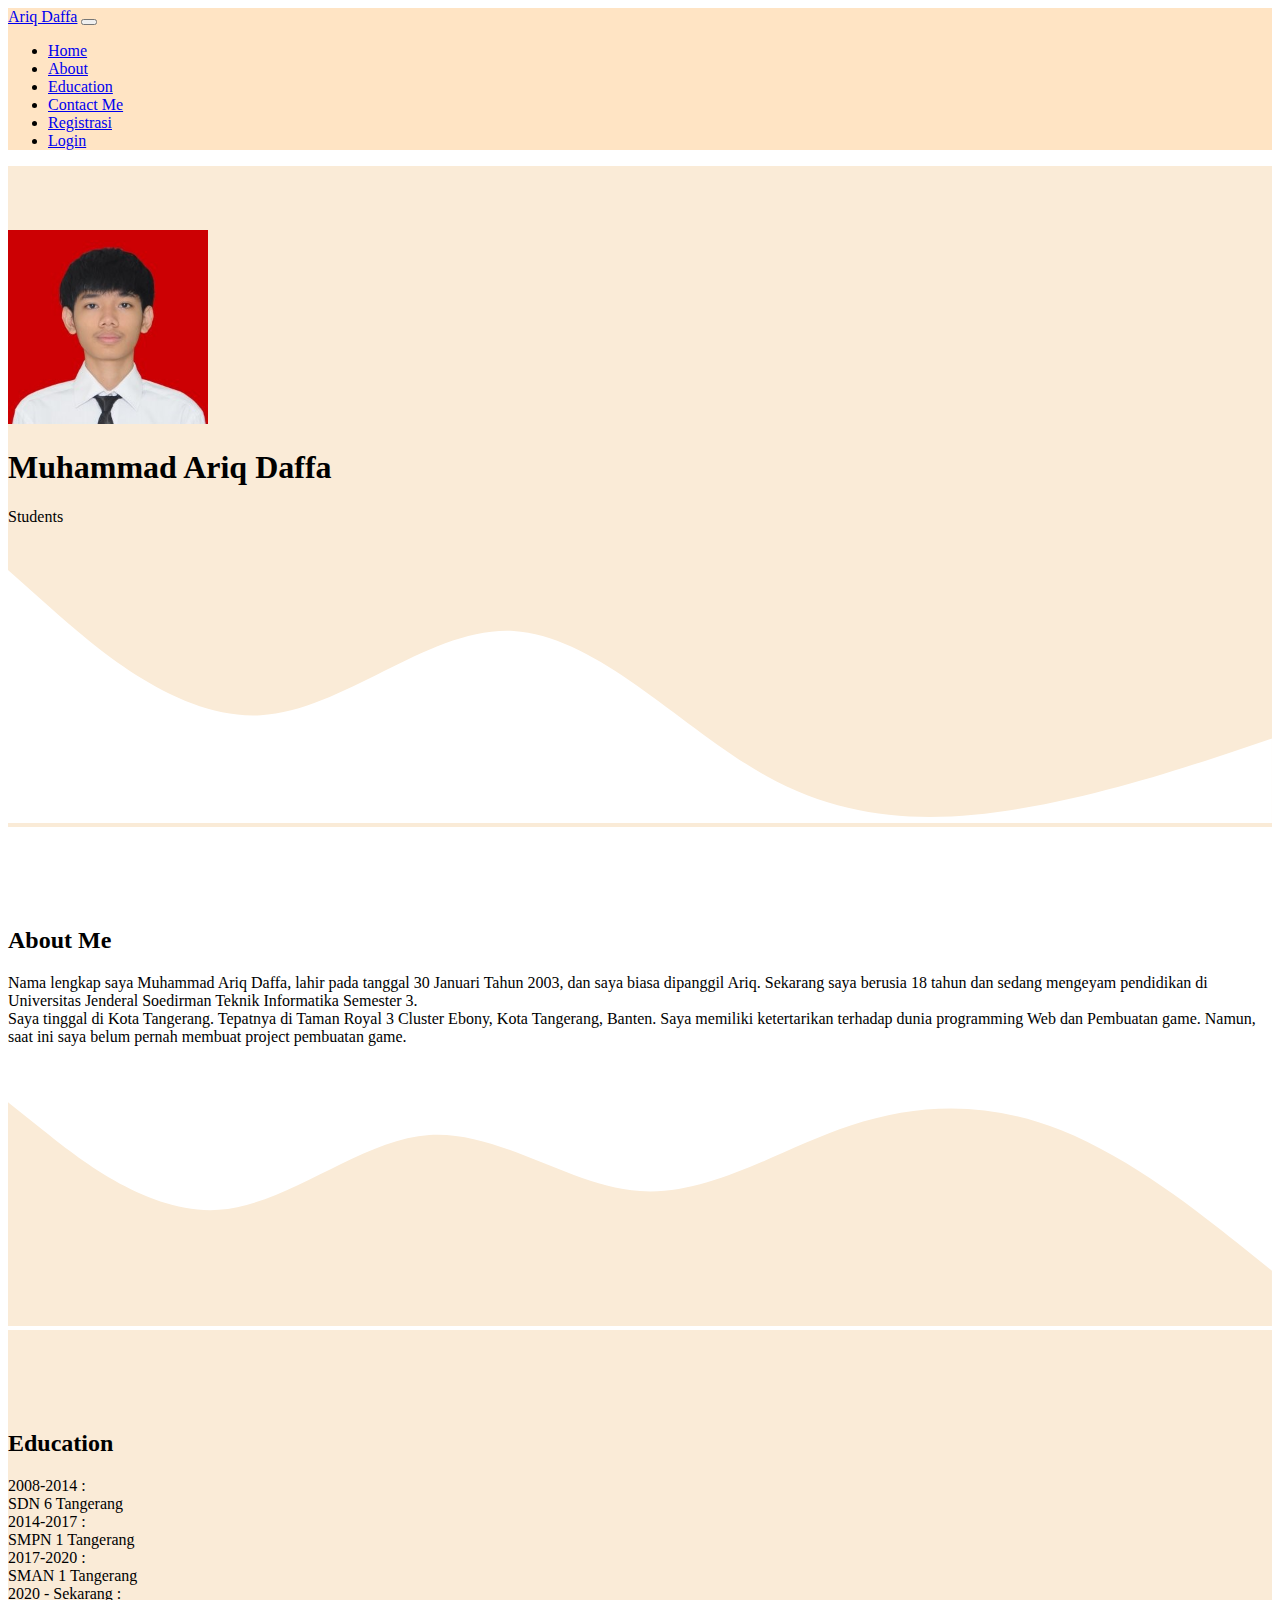
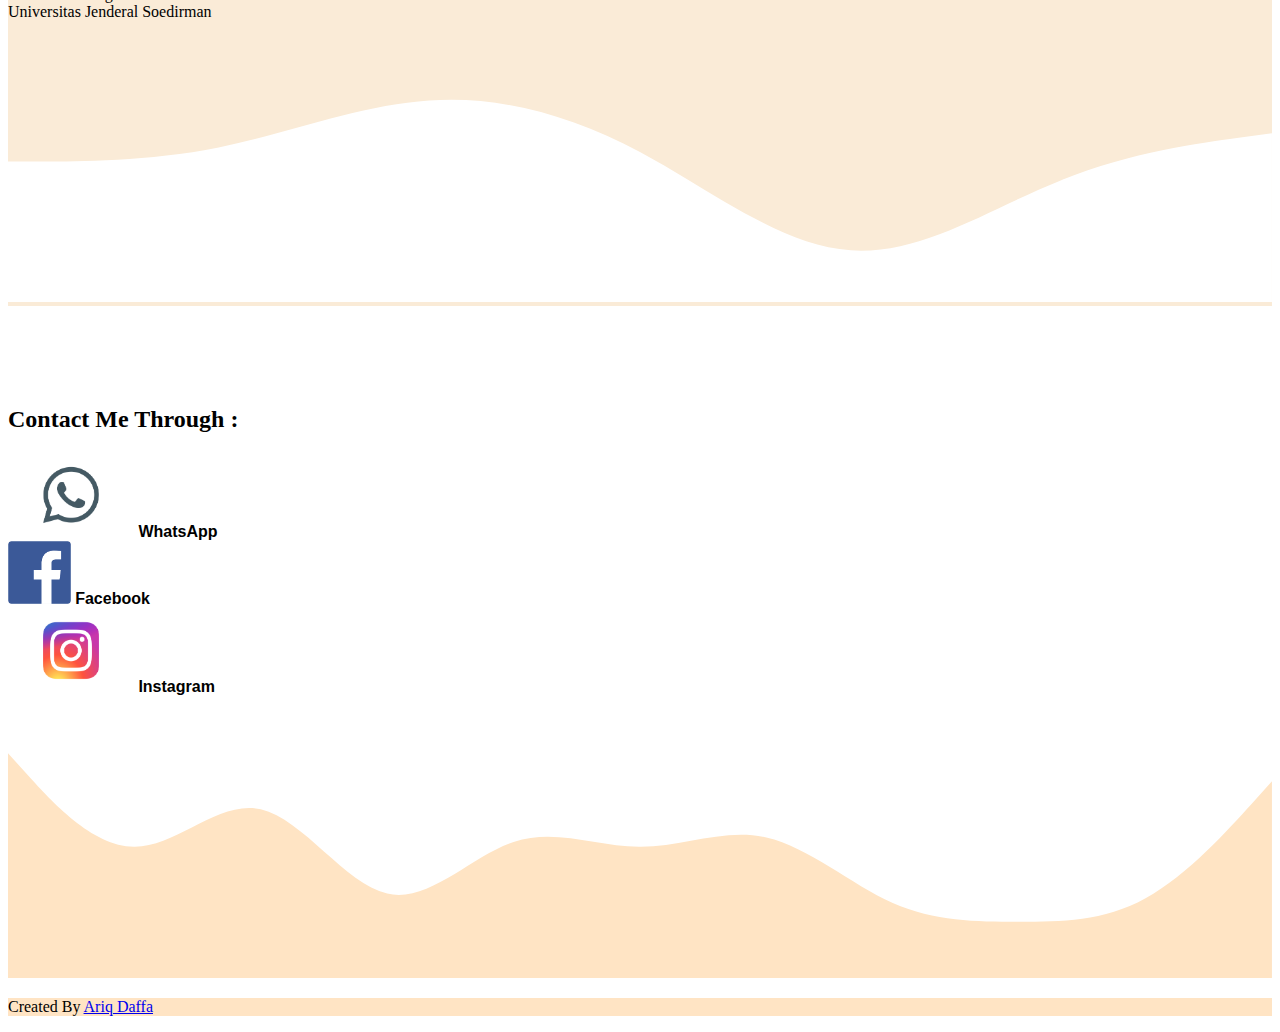
<file: index.html>
<!DOCTYPE html>
<html lang="en">
  <head>
    <!-- Required meta tags -->
    <meta charset="utf-8" />
    <meta name="viewport" content="width=device-width, initial-scale=1" />

    <!-- Bootstrap CSS -->
    <link href="https://cdn.jsdelivr.net/npm/bootstrap@5.1.3/dist/css/bootstrap.min.css" rel="stylesheet" integrity="sha384-1BmE4kWBq78iYhFldvKuhfTAU6auU8tT94WrHftjDbrCEXSU1oBoqyl2QvZ6jIW3" crossorigin="anonymous" />

    <!-- My CSS -->
    <link rel="stylesheet" href="style.css" />

    <title>CV Ariq Daffa</title>
  </head>
  <body>
    <!---Navbar--->
    <nav class="navbar fixed-top navbar-expand-lg navbar-light shadow-sm" style="background-color: bisque">
      <div class="container">
        <a class="navbar-brand" href="#">Ariq Daffa</a>
        <button class="navbar-toggler" type="button" data-bs-toggle="collapse" data-bs-target="#navbarNav" aria-controls="navbarNav" aria-expanded="false" aria-label="Toggle navigation">
          <span class="navbar-toggler-icon"></span>
        </button>
        <div class="collapse navbar-collapse" id="navbarNav">
          <ul class="navbar-nav ms-auto">
            <li class="nav-item">
              <a class="nav-link active" aria-current="page" href="#home">Home</a>
            </li>
            <li class="nav-item">
              <a class="nav-link" href="#about">About</a>
            </li>
            <li class="nav-item">
              <a class="nav-link" href="#education">Education</a>
            </li>
            <li class="nav-item">
              <a class="nav-link" href="#contact">Contact Me</a>
            </li>
            <li class="nav-item">
              <a class="nav-link" href="form.html">Registrasi</a>
            </li>
            <li class="nav-item">
              <a class="nav-link" href="formlogin.html">Login</a>
            </li>
          </ul>
        </div>
      </div>
    </nav>
    <!---Akhir navbar-->
    <!-- Jumbotron-->
    <section class="jumbotron text-center">
      <img src="img/gambar.jpg" alt="Ariq Daffa" width="200" class="rounded-circle img-thumbnail" />
      <h1 class="display-4">Muhammad Ariq Daffa</h1>
      <p class="lead">Students</p>
      <svg xmlns="http://www.w3.org/2000/svg" viewBox="0 0 1440 320">
        <path
          fill="#ffff"
          fill-opacity="1"
          d="M0,32L48,74.7C96,117,192,203,288,197.3C384,192,480,96,576,101.3C672,107,768,213,864,266.7C960,320,1056,320,1152,304C1248,288,1344,256,1392,240L1440,224L1440,320L1392,320C1344,320,1248,320,1152,320C1056,320,960,320,864,320C768,320,672,320,576,320C480,320,384,320,288,320C192,320,96,320,48,320L0,320Z"
        ></path>
      </svg>
    </section>
    <!-- Akhir Jumbotron-->
    <!--About-->
    <section id="about">
      <div class="container">
        <div class="row text-center mb-3">
          <div class="col">
            <h2>About Me</h2>
          </div>
        </div>
        <div class="row justify-content-center fs-5">
          <div class="col-md-4">
            Nama lengkap saya Muhammad Ariq Daffa, lahir pada tanggal 30 Januari Tahun 2003, dan saya biasa dipanggil Ariq. Sekarang saya berusia 18 tahun dan sedang mengeyam pendidikan di Universitas Jenderal Soedirman Teknik Informatika
            Semester 3.
          </div>
          <div class="col-md-4">
            Saya tinggal di Kota Tangerang. Tepatnya di Taman Royal 3 Cluster Ebony, Kota Tangerang, Banten. Saya memiliki ketertarikan terhadap dunia programming Web dan Pembuatan game. Namun, saat ini saya belum pernah membuat project
            pembuatan game.
          </div>
        </div>
      </div>
      <svg xmlns="http://www.w3.org/2000/svg" viewBox="0 0 1440 320">
        <path
          fill="#FAEBD7"
          fill-opacity="1"
          d="M0,64L40,96C80,128,160,192,240,186.7C320,181,400,107,480,101.3C560,96,640,160,720,165.3C800,171,880,117,960,90.7C1040,64,1120,64,1200,96C1280,128,1360,192,1400,224L1440,256L1440,320L1400,320C1360,320,1280,320,1200,320C1120,320,1040,320,960,320C880,320,800,320,720,320C640,320,560,320,480,320C400,320,320,320,240,320C160,320,80,320,40,320L0,320Z"
        ></path>
      </svg>
    </section>
    <!--Akhir About-->
    <!-- Education -->
    <section id="education">
      <div class="container">
        <div class="row text-center mb-3">
          <div class="col">
            <h2>Education</h2>
          </div>
        </div>
        <div class="row justify-content-center fs-3">
          <div class="col-md-4">2008-2014 :</div>
          <div class="col-md-4">SDN 6 Tangerang</div>
        </div>
        <div class="row justify-content-center fs-3">
          <div class="col-md-4">2014-2017 :</div>
          <div class="col-md-4">SMPN 1 Tangerang</div>
        </div>
        <div class="row justify-content-center fs-3">
          <div class="col-md-4">2017-2020 :</div>
          <div class="col-md-4">SMAN 1 Tangerang</div>
        </div>
        <div class="row justify-content-center fs-3">
          <div class="col-md-4">2020 - Sekarang :</div>
          <div class="col-md-4">Universitas Jenderal Soedirman</div>
        </div>
      </div>
      <svg xmlns="http://www.w3.org/2000/svg" viewBox="0 0 1440 320">
        <path
          fill="#ffff"
          fill-opacity="1"
          d="M0,160L40,160C80,160,160,160,240,144C320,128,400,96,480,90.7C560,85,640,107,720,149.3C800,192,880,256,960,261.3C1040,267,1120,213,1200,181.3C1280,149,1360,139,1400,133.3L1440,128L1440,320L1400,320C1360,320,1280,320,1200,320C1120,320,1040,320,960,320C880,320,800,320,720,320C640,320,560,320,480,320C400,320,320,320,240,320C160,320,80,320,40,320L0,320Z"
        ></path>
      </svg>
    </section>
    <!-- Akhir Education -->

    <!-- Contact Me -->
    <section id="contact">
      <div class="container">
        <div class="row text-center">
          <h2>Contact Me Through :</h2>
        </div>
        <div class="row text-center text-success">
          <a href="https://wa.me/6285692009717"><img src="img/wa.png" style="height: 100%; width: 10%" /></a> <font face="arial"><b>WhatsApp</b></font>
        </div>
        <div class="row text-center text-primary">
          <a href="https://www.facebook.com/ariqDaff/"><img src="img/fb.png" style="height: 100%; width: 5%" /></a> <font face="arial"><b>Facebook</b></font>
        </div>
        <div class="row text-center text-danger">
          <a href="https://www.instagram.com/ariqqdf_/"><img src="img/ig.png" style="height: 100%; width: 10%" /></a> <font face="arial"><b>Instagram</b></font>
        </div>
      </div>
      <svg xmlns="http://www.w3.org/2000/svg" viewBox="0 0 1440 320">
        <path
          fill="#FFE4C4"
          fill-opacity="1"
          d="M0,64L24,90.7C48,117,96,171,144,170.7C192,171,240,117,288,128C336,139,384,213,432,224C480,235,528,181,576,165.3C624,149,672,171,720,170.7C768,171,816,149,864,160C912,171,960,213,1008,234.7C1056,256,1104,256,1152,256C1200,256,1248,256,1296,229.3C1344,203,1392,149,1416,122.7L1440,96L1440,320L1416,320C1392,320,1344,320,1296,320C1248,320,1200,320,1152,320C1104,320,1056,320,1008,320C960,320,912,320,864,320C816,320,768,320,720,320C672,320,624,320,576,320C528,320,480,320,432,320C384,320,336,320,288,320C240,320,192,320,144,320C96,320,48,320,24,320L0,320Z"
        ></path>
      </svg>
    </section>

    <!-- Akhir Contact Me -->

    <!-- Footer -->
    <footer class="text-dark text-center pb-5" style="background-color: bisque">
      <p>Created By <a href="https://www.instagram.com/ariqqdf_/" class="text-dark fw-bold">Ariq Daffa</a></p>
    </footer>
    <!-- Akhir Footer -->
    <script src="https://cdn.jsdelivr.net/npm/bootstrap@5.1.3/dist/js/bootstrap.bundle.min.js" integrity="sha384-ka7Sk0Gln4gmtz2MlQnikT1wXgYsOg+OMhuP+IlRH9sENBO0LRn5q+8nbTov4+1p" crossorigin="anonymous"></script>
  </body>
</html>
</file>
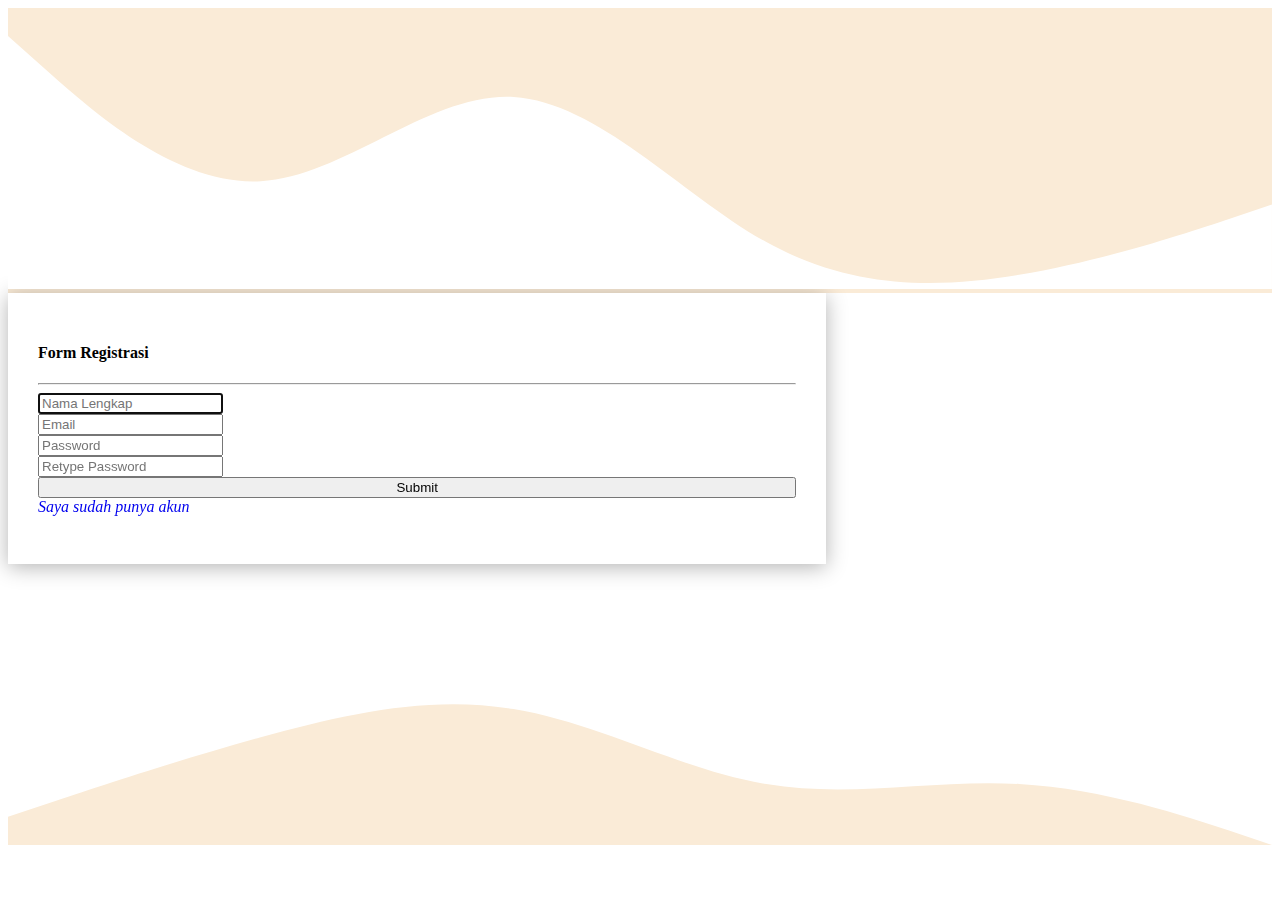
<file: form.html>
<!DOCTYPE html>
<html lang="en">
  <head>
    <!-- Required meta tags -->
    <meta charset="utf-8" />
    <meta name="viewport" content="width=device-width, initial-scale=1" />

    <!-- Bootstrap CSS -->
    <link href="https://cdn.jsdelivr.net/npm/bootstrap@5.1.3/dist/css/bootstrap.min.css" rel="stylesheet" integrity="sha384-1BmE4kWBq78iYhFldvKuhfTAU6auU8tT94WrHftjDbrCEXSU1oBoqyl2QvZ6jIW3" crossorigin="anonymous" />

    <!-- My CSS -->
    <link rel="stylesheet" type="text/css" href="login.css" />

    <title>FORM REGISTRASI</title>
    <!-- Jumbotron-->
    <section class="jumbotron text-center">
      <svg xmlns="http://www.w3.org/2000/svg" viewBox="0 0 1440 320">
        <path
          fill="#ffff"
          fill-opacity="1"
          d="M0,32L48,74.7C96,117,192,203,288,197.3C384,192,480,96,576,101.3C672,107,768,213,864,266.7C960,320,1056,320,1152,304C1248,288,1344,256,1392,240L1440,224L1440,320L1392,320C1344,320,1248,320,1152,320C1056,320,960,320,864,320C768,320,672,320,576,320C480,320,384,320,288,320C192,320,96,320,48,320L0,320Z"
        ></path>
      </svg>
    </section>
    <!-- Akhir Jumbotron-->
  </head>
  <body onload="focus_name()">
    <div class="container">
      <h4 class="text-center">Form Registrasi</h4>
      <hr />
      <form method="post" action="hasil.html" onsubmit="return cek_pass();">
        <div class="form-group">
          <input id="name" type="text" class="form-control" placeholder="Nama Lengkap" />
          <br />
        </div>
        <div class="form-group">
          <input id="email" type="email" class="form-control" placeholder="Email" />
          <br />
        </div>
        <div class="form-group">
          <input id="password" type="password" class="form-control" placeholder="Password" />
          <br />
        </div>
        <div class="form-group">
          <input id="retype_password" type="password" class="form-control" placeholder="Retype Password" />
          <br />
        </div>
        <button type="submit" class="btn btn-primary custom">Submit</button><br />
        <h7>
          <a href="formlogin.html" style="text-decoration: none"><i>Saya sudah punya akun</i></a>
        </h7>
        <br />
        <center><span id="message" style="color: red"></span></center>
        <br />
      </form>
    </div>

    <svg xmlns="http://www.w3.org/2000/svg" viewBox="0 0 1440 320">
      <path
        fill="#FAEBD7"
        fill-opacity="1"
        d="M0,288L48,272C96,256,192,224,288,197.3C384,171,480,149,576,165.3C672,181,768,235,864,250.7C960,267,1056,245,1152,250.7C1248,256,1344,288,1392,304L1440,320L1440,320L1392,320C1344,320,1248,320,1152,320C1056,320,960,320,864,320C768,320,672,320,576,320C480,320,384,320,288,320C192,320,96,320,48,320L0,320Z"
      ></path>
    </svg>
    <script>
      function focus_name() {
        document.getElementById("name").focus();
      }

      function cek_pass() {
        var password = document.getElementById("password").value;
        var retype_password = document.getElementById("retype_password").value;
        var nama = document.getElementById("name").value;
        var email = document.getElementById("email").value;

        if (nama == "") {
          document.getElementById("message").innerHTML = "Nama Masih Kosong!";
          return false;
        }

        if (email == "") {
          document.getElementById("message").innerHTML = "Email Masih Kosong!";
          return false;
        }

        if (password == "") {
          document.getElementById("message").innerHTML = "Password masih kosong";
          return false;
        }

        if (password.length < 8) {
          document.getElementById("message").innerHTML = "Password Kurang dari 8 karakter";
          return false;
        }

        if (password != retype_password) {
          document.getElementById("message").innerHTML = "Password tidak sesuai";
          return false;
        }
      }

      var inputname = document.getElementById("name");
      var inputemail = document.getElementById("email");
      var inputpassword = document.getElementById("password");
      inputname.addEventListener("keyup", function (event) {
        if (event.keyCode === 13) {
          event.preventDefault(true);
          document.getElementById("email").focus();
        }
      });

      inputemail.addEventListener("keyup", function (event) {
        if (event.keyCode === 13) {
          event.preventDefault();
          document.getElementById("password").focus();
        }
      });

      inputpassword.addEventListener("keyup", function (event) {
        if (event.keyCode === 13) {
          event.preventDefault();
          document.getElementById("retype_password").focus();
        }
      });
    </script>
  </body>
</html>
</file>
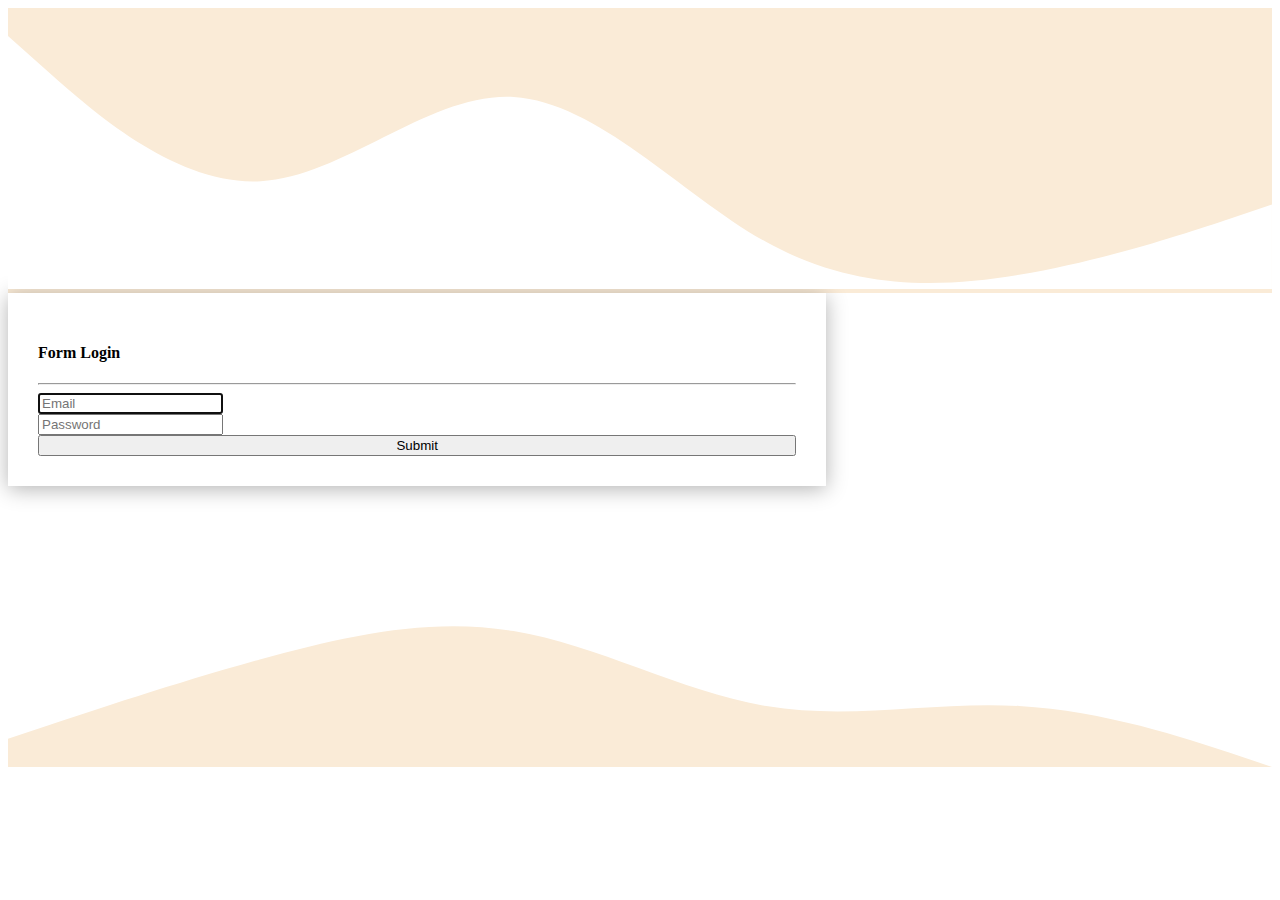
<file: formlogin.html>
<!DOCTYPE html>
<html lang="en">
  <head>
    <!-- Required meta tags -->
    <meta charset="utf-8" />
    <meta name="viewport" content="width=device-width, initial-scale=1" />

    <!-- Bootstrap CSS -->
    <link href="https://cdn.jsdelivr.net/npm/bootstrap@5.1.3/dist/css/bootstrap.min.css" rel="stylesheet" integrity="sha384-1BmE4kWBq78iYhFldvKuhfTAU6auU8tT94WrHftjDbrCEXSU1oBoqyl2QvZ6jIW3" crossorigin="anonymous" />

    <!-- My CSS -->
    <link rel="stylesheet" type="text/css" href="login.css" />

    <title>FORM LOGIN</title>
    <!-- Jumbotron-->
    <section class="jumbotron text-center">
      <svg xmlns="http://www.w3.org/2000/svg" viewBox="0 0 1440 320">
        <path
          fill="#ffff"
          fill-opacity="1"
          d="M0,32L48,74.7C96,117,192,203,288,197.3C384,192,480,96,576,101.3C672,107,768,213,864,266.7C960,320,1056,320,1152,304C1248,288,1344,256,1392,240L1440,224L1440,320L1392,320C1344,320,1248,320,1152,320C1056,320,960,320,864,320C768,320,672,320,576,320C480,320,384,320,288,320C192,320,96,320,48,320L0,320Z"
        ></path>
      </svg>
    </section>
    <!-- Akhir Jumbotron-->
  </head>
  <body onload="focus_email()">
    <div class="container mb-3">
      <h4 class="text-center">Form Login</h4>
      <hr />
      <form method="post" action="hasil.html" onsubmit="return cek_pass();">
        <div class="mb-3">
          <input id="email" type="email" class="form-control" placeholder="Email" />
          <br />
        </div>
        <div class="mb-3">
          <input id="password" type="password" class="form-control" placeholder="Password" />
          <br />
        </div>
        <button type="submit" class="btn btn-primary custom">Submit</button><br />
        <center><span id="message" style="color: red"></span></center>
      </form>
    </div>

    <svg xmlns="http://www.w3.org/2000/svg" viewBox="0 0 1440 320">
      <path
        fill="#FAEBD7"
        fill-opacity="1"
        d="M0,288L48,272C96,256,192,224,288,197.3C384,171,480,149,576,165.3C672,181,768,235,864,250.7C960,267,1056,245,1152,250.7C1248,256,1344,288,1392,304L1440,320L1440,320L1392,320C1344,320,1248,320,1152,320C1056,320,960,320,864,320C768,320,672,320,576,320C480,320,384,320,288,320C192,320,96,320,48,320L0,320Z"
      ></path>
    </svg>
    <script>
      function focus_email() {
        document.getElementById("email").focus();
      }

      function cek_pass() {
        var password = document.getElementById("password").value;
        var email = document.getElementById("email").value;

        if (email == "") {
          document.getElementById("message").innerHTML = "Email Masih Kosong!";
          return false;
        }

        if (password == "") {
          document.getElementById("message").innerHTML = "Password masih kosong";
          return false;
        }

        if (password.length < 8) {
          document.getElementById("message").innerHTML = "Password Kurang dari 8 karakter";
          return false;
        }

        var inputemail = document.getElementById("email");
        var inputpassword = document.getElementById("password");
        inputname.addEventListener("keyup", function (event) {
          if (event.keyCode === 13) {
            event.preventDefault(true);
            document.getElementById("email").focus();
          }
        });

        inputemail.addEventListener("keyup", function (event) {
          if (event.keyCode === 13) {
            event.preventDefault();
            document.getElementById("password").focus();
          }
        });
      }
    </script>
  </body>
</html>
</file>
<file: style.css>
.jumbotron {
  padding-top: 4rem;
  background-color: antiquewhite;
}

#education {
  background-color: antiquewhite;
}

section {
  padding-top: 5rem;
}
</file>
<file: login.css>
.container {
  width: 60%;
  box-shadow: 0 3px 20px rgba(0, 0, 0, 0.3);
  padding: 30px;
}

.custom {
  width: 100%;
}

.jumbotron {
  background-color: antiquewhite;
}
</file>
